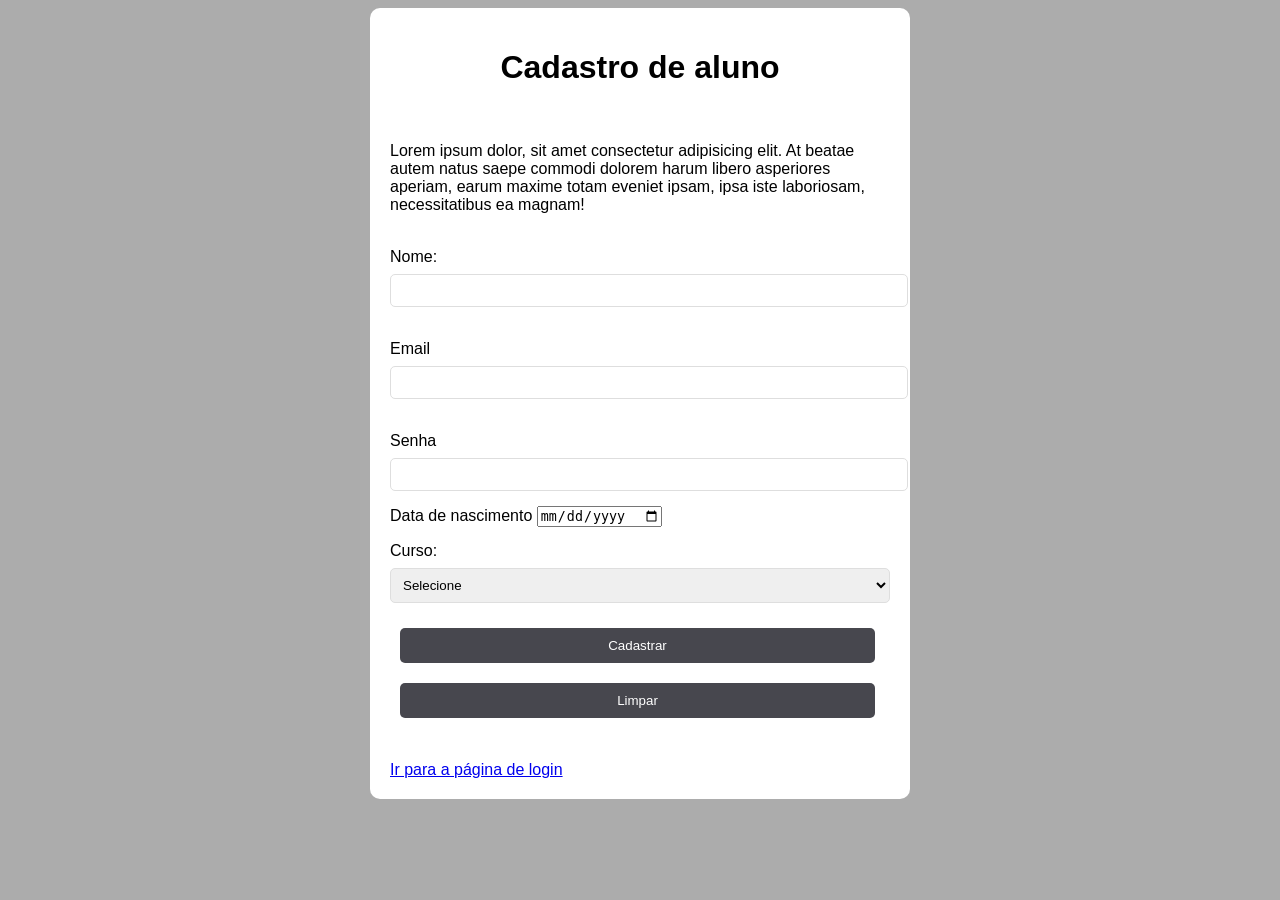
<file: index.html>
<!doctype html>
<html lang="pt-br">
  <head>
    <meta charset="UTF-8" />
    <meta name="viewport" content="width=device-width, initial-scale=1.0" />
    <title>Cadastro</title>
    <link rel="stylesheet" href="./css/login.css" />
  </head>
  <body>
    <div class="container">
      <h1>Cadastro de aluno</h1>
      <br />
      <p>
        Lorem ipsum dolor, sit amet consectetur adipisicing elit. At beatae
        autem natus saepe commodi dolorem harum libero asperiores aperiam, earum
        maxime totam eveniet ipsam, ipsa iste laboriosam, necessitatibus ea
        magnam!
    
      </p>
       <br>
      <form>
        <div class="form-control">
            <label for="nome">Nome:</label>
            <input type="text" id="nome"/>
        </div>
        <br>
        <div class="form-control">
            <label for="email">Email</label>
             <input type="email" id="email"/>
 </div>
 <br>
             <div class="form-control">
                <label for="senha">Senha</label>
                <input type="password" id="senha"/>
             </div>

             <div class="form-control">
                <label for="data">Data de nascimento</label>
                <input type="date"  />
             </div>

             <div class="form-control">
                <label for="curso">Curso:</label>
                <select  id="curso">
                    <option value="">Selecione</option>
                    <option value="Informatica">Informática</option>
                    <option value="programacao">Programação</option>
                </select>
             </div>
       <div class="form-control">
        <button type="submit" class="btn-cadastro">Cadastrar</button>
        
        <button type="reset" class="btn-limpar">Limpar</button>

       </div>
      </form>

      <br>
      <a href="login.html">Ir para a página de login</a>
    </div>
  </body>
</html>
</file>
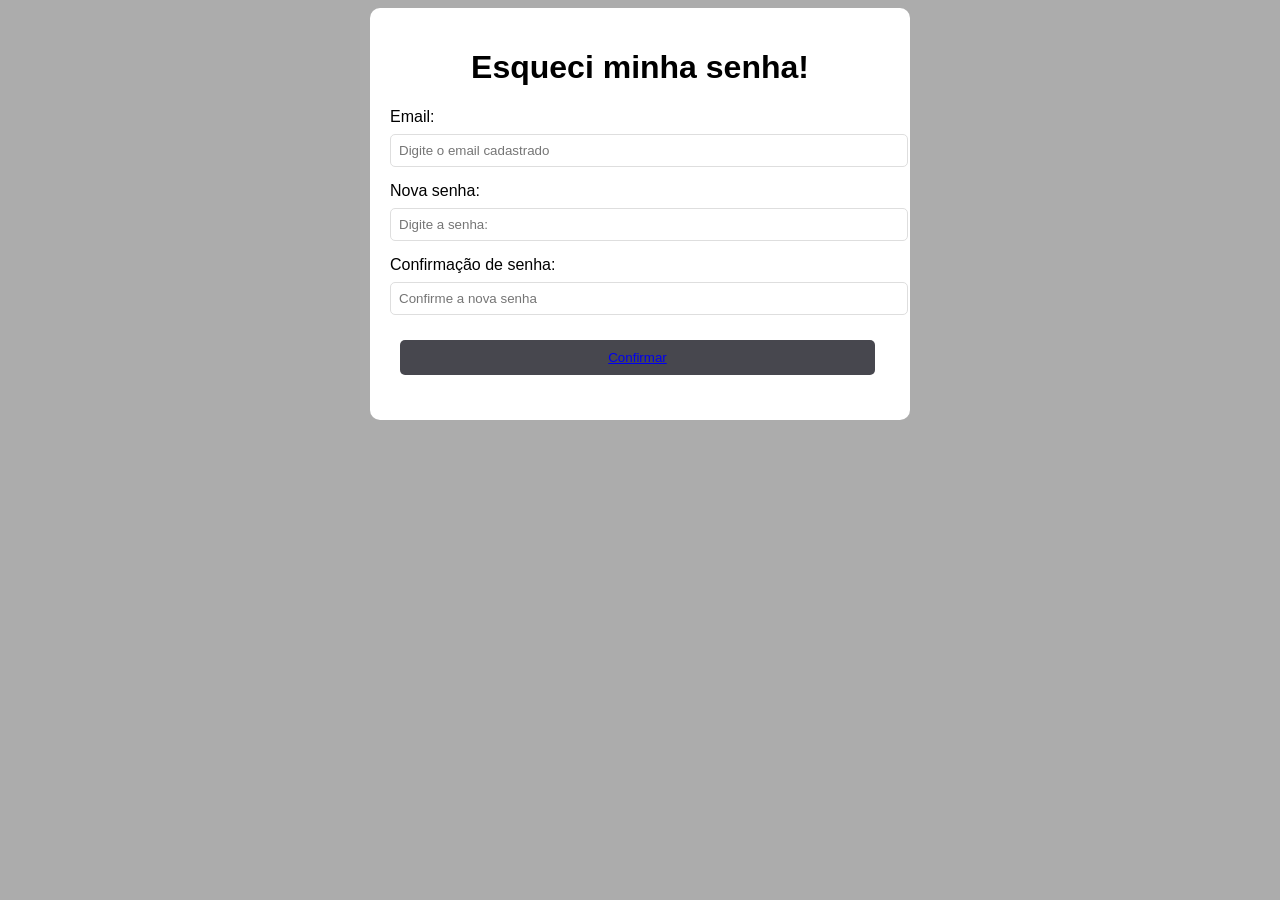
<file: esqueci.html>
<!DOCTYPE html>
<html lang="en">
<head>
    <meta charset="UTF-8">
    <meta name="viewport" content="width=device-width, initial-scale=1.0">
    <title>Esqueci a senha!</title>
    <link rel="stylesheet" href="css/login.css">
</head>
<body>
<div class="container">
   <h1>Esqueci minha senha!</h1> 
   <form>
        <div class="form-control">
            <label for="email">Email: </label>
            <input type="email" id="email" placeholder="Digite o email cadastrado">
        </div>
        <div class="form-control">
            <label for="password">Nova senha: </label>
            <input type="password" id="password" placeholder="Digite a senha:">
        </div>
        <div class="form-control">
            <label for="email">Confirmação de senha: </label>
            <input type="email" id="email" placeholder="Confirme a nova senha">
        </div>
        <div class="form-control">
            <button> <a href="login.html">Confirmar</a></button>
           
        </div>
   </form>
</div>
</body>
</script>
</html>
</file>
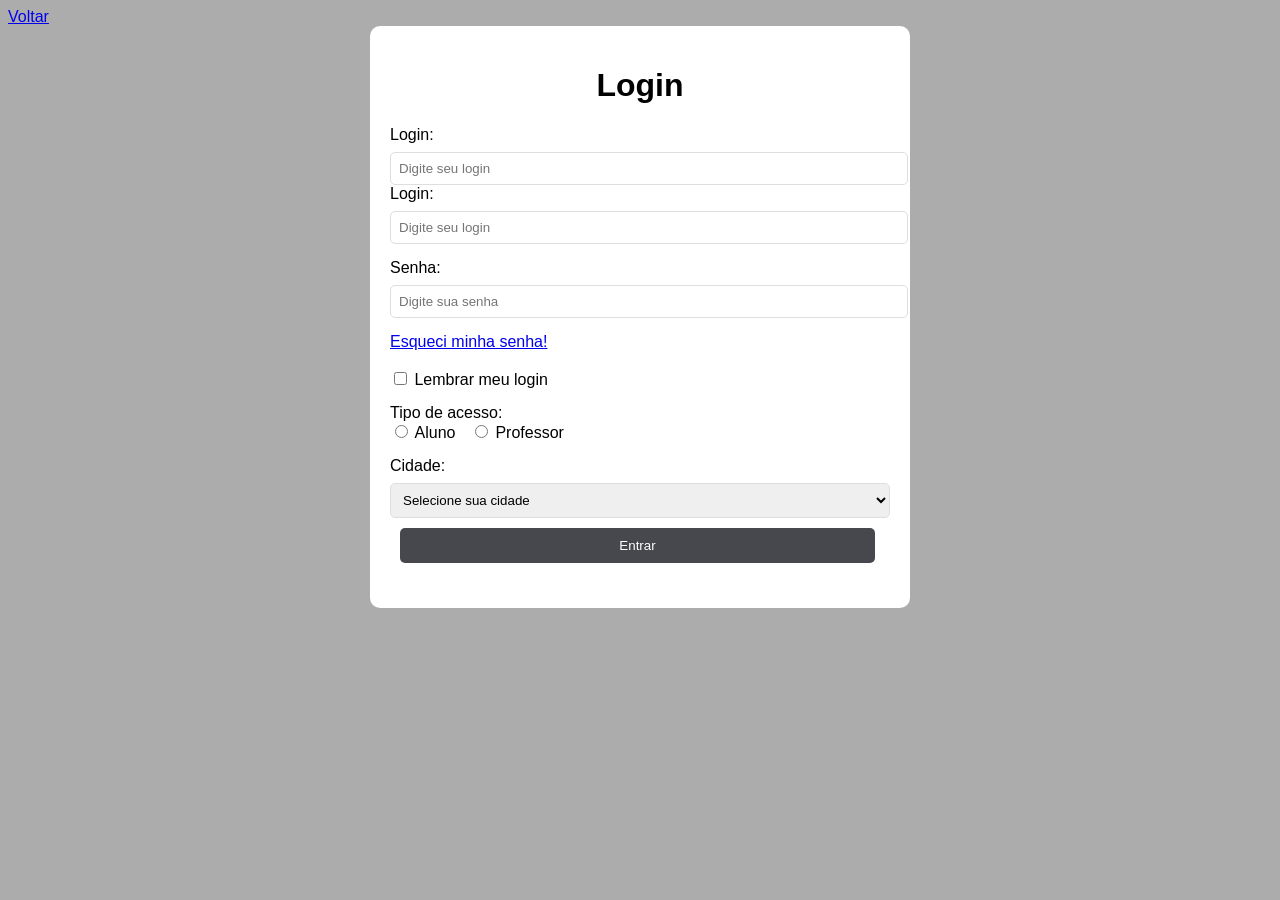
<file: login.html>
<!DOCTYPE html>
<html lang="pt-br">
<head>
    <meta charset="UTF-8">
    <meta name="viewport" content="width=device-width, initial-scale=1.0">
    <title>Login</title>
    <link rel="stylesheet" href="css/login.css">
    <a href="index.html">Voltar</a>
</head>
<body>
    <div class="container">
        <h1>Login</h1>

        <form >
            <div class="form control">
                <label for="login">Login:</label>
                <input type="text" id="login"
                placeholder="Digite seu login" />
                </div>
            
               <div class="form-control">
                <label for="login">Login:</label>
                <input type="text" id="login"
                placeholder="Digite seu login" />
                </div>
                
               <div class="form-control">
                <label for="senha">Senha:</label>
                <input type="password" id="senha" placeholder="Digite sua senha ">
              
               </div> 
               
               <div class="senha">
                <a href="esqueci.html">Esqueci minha senha!</a>
            </div>
            <br>
               <div class="form-control">

                <div class ="opcoes">
                    <input type="checkbox" id="lembrar"/>
                    <label for="lembrar">Lembrar meu login</label>
                </div>
               </div>

                <div class="form-control">
                    <label >Tipo de acesso:</label>                        
                   <div class="opcoes">

                    <input type="radio" id="aluno" name="tipo" value="aluno"/>
                    <label for="aluno">Aluno</label>

                    <input type="radio" id="professor" name="tipo" value="professor">
                    <label for="professor">Professor</label>
                   </div>
                </div>
         <div class="form-control">
            <label for="cidade">Cidade:</label>
             <select  id="cidade ">
                <option value="">Selecione sua cidade</option>
                <option value="Jundiaí">Jundiaí</option>
                <option value="campinas">Campinas</option>
                <option value="Ribeirao Preto">Ribeirão Preto</option>
             </select>

             <div class="form-control">
                <button type="submit">Entrar</button>

                
             </div>
         </div>
    
        </div>

        </form>

    </div>


</body>
</html>
</file>
<file: css/login.css>
body{
font-family: Arial, Helvetica, sans-serif;
background-color:rgb(172, 172, 172);
}

.container{
max-width: 500px;
background-color: white;
margin: 0 auto;
padding:20px;
border-radius: 10px;

}

.container h1{
    text-align: center;
}

.form-control{

    margin-bottom: 15px;
}

/* Compos de texto; e-mail,senha e select*/
input[type="text"],
input[type="email"],
input[type="password"],
select{

    width: 100%;
    padding: 8px;
    border-radius:5px;
    border:1px solid #dedede;
    margin-top: 8px;

}

.opcoes label{

    display:inline;
    margin-right: 10px;
}

button{
    padding:10px;
    width: 95%;
    margin:10px;
    background-color: rgb(71, 71, 78);
    color: white;
    border-radius: 5px;
    border: 0;
    cursor: pointer;
    transition: 1.0s all;
}
button:hover{
    background-color: #272424;
}
</file>
